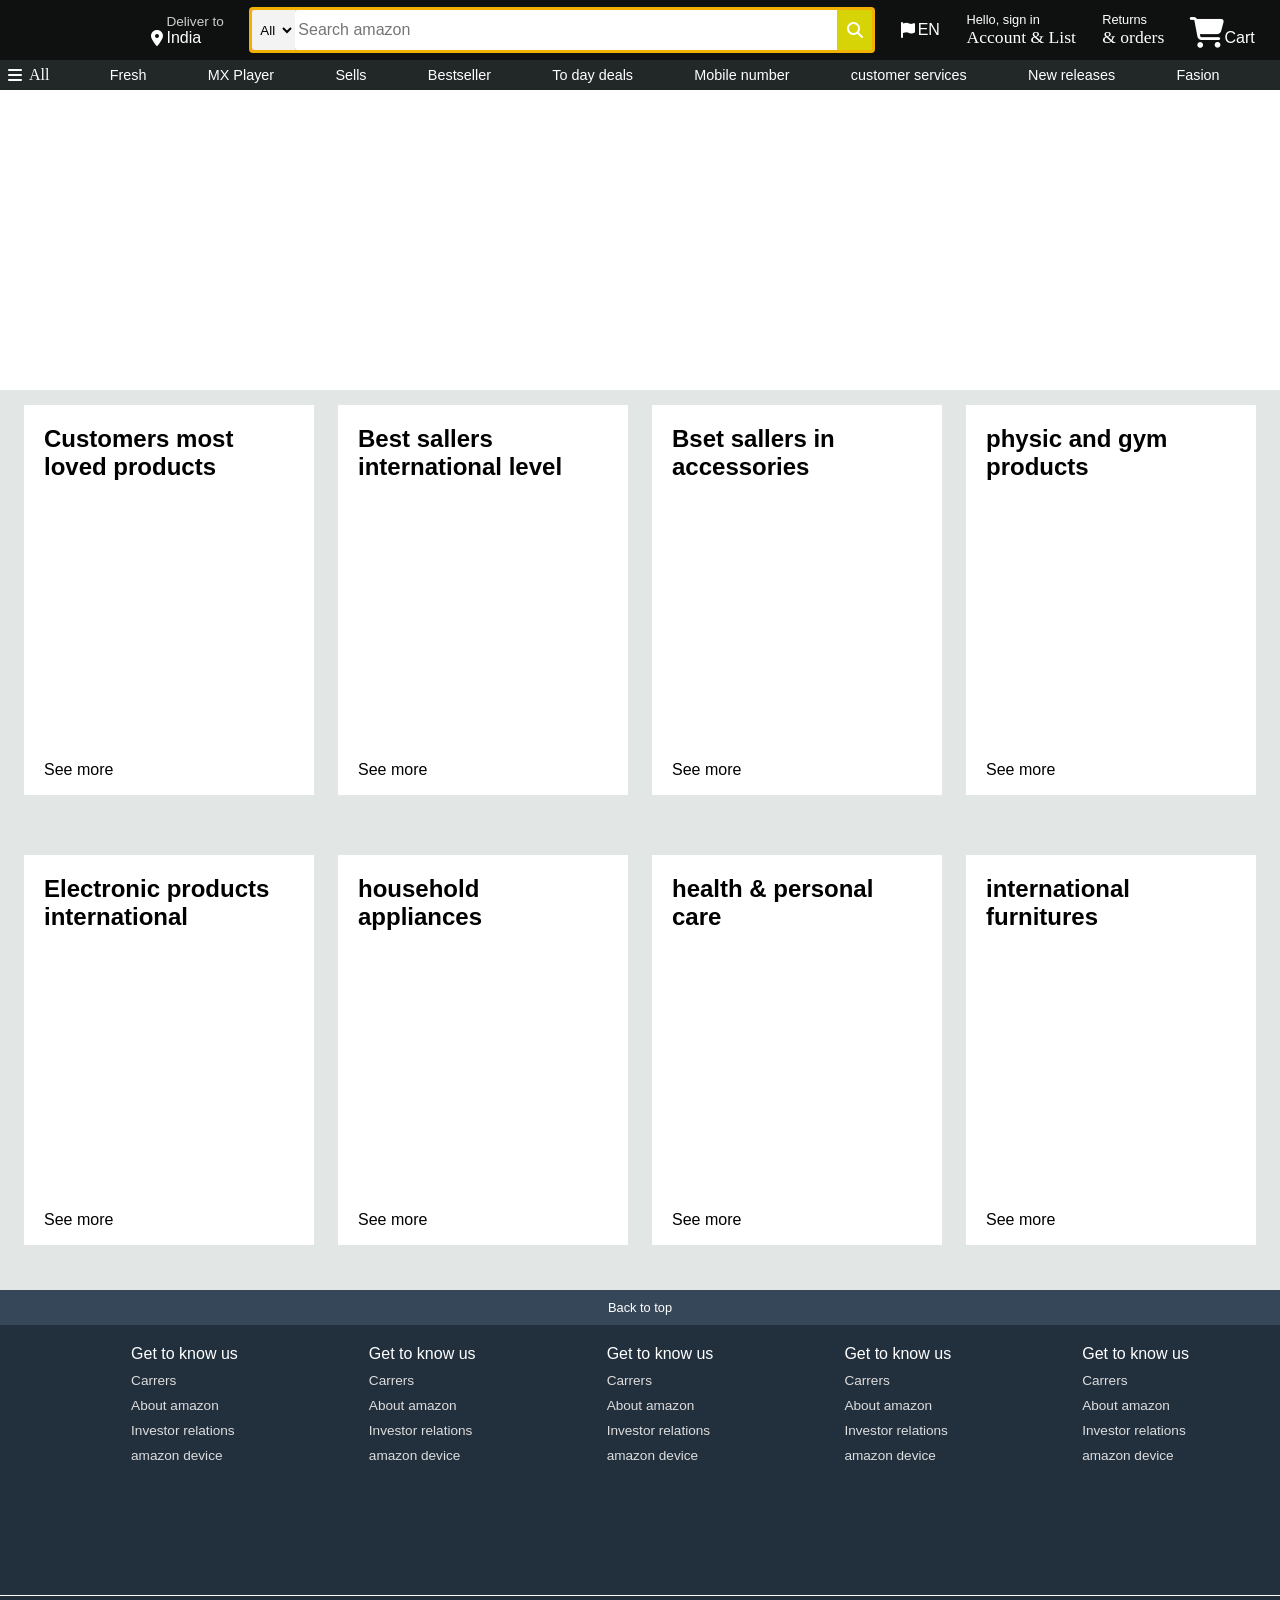
<file: index.html>
<!DOCTYPE html>
<html lang="en">
<head>
    <meta charset="UTF-8">
    <meta name="viewport" content="width=device-width, initial-scale=1.0">
    <title>amazon</title>
    <link rel="stylesheet" href="style.css">
    <link rel="stylesheet" href="https://cdnjs.cloudflare.com/ajax/libs/font-awesome/6.7.2/css/all.min.css" integrity="sha512-Evv84Mr4kqVGRNSgIGL/F/aIDqQb7xQ2vcrdIwxfjThSH8CSR7PBEakCr51Ck+w+/U6swU2Im1vVX0SVk9ABhg==" crossorigin="anonymous" referrerpolicy="no-referrer" />

</head>
<body>
    <header> 
        <div class="navbar">
            <div class="nav-logo border">
                <div class="logo">

                </div>
            </div>
            <div class="navaddress border">
                <p class="add-first">Deliver to</p>
                <div class="add-icon">
                    <i class="fa-solid fa-location-dot"></i>
                    <p class="add-second">India</p>
                </div>
            </div>
            <div class="nav-search border border">
               <select class="search-select border" >
                 <option>All</option>
               </select>
               <input placeholder="Search amazon" class="search-input border">
               <div class="search-icon">
                <i class="fa-solid fa-magnifying-glass"></i>
               </div>
            </div>
            <div class="flag border">
               <div class="flag-icon">
                <i class="fa-solid fa-flag"></i>
               </div>
               <p class="lang">EN</p>
            </div>
            <div class="sing-in border">
                <p class="para-1">Hello, sign in</p>
                <p class="para-2">Account & List</p>
               
            </div>
            <div class="returns-orders border">
                <p class="order-1">Returns</p>
                <p class="order-2">& orders</p>
               
            </div>
            <div class="cart-logo border">
                <div class="cart-logo1">
                <i class="fa-solid fa-cart-shopping"></i>
                </div>
                <p class="cart">Cart</p>
            </div>

        </div>
        <div class="list">
            <div class="menu-logo border">
                <i class="fa-solid fa-bars border"></i>
            </div>
            <div class="menu ">All</div>
            <div class="list-items">
             <div class="menu1 border">Fresh</div>
            <div class="menu2 border">MX Player</div>
            <div class="menu3 border">Sells</div>
            <div class="menu4 border">Bestseller</div>
            <div class="menu5 border">To day deals</div>
            <div class="menu6 border">Mobile number</div>
            <div class="menu7 border">customer services</div>
            <div class="menu8 border">New releases</div>
            <div class="menu9 border">Fasion</div>
            </div>
        </div>

        <div class="hero">
        </div>
        <div class="sales">
            <div class="box1">
                <h2>Customers most loved products</h2>
                <div class="img1" style="background-image: url('https://images-eu.ssl-images-amazon.com/images/G/31/IN-Events/Shankhadip/PrimeDay25/PD25_PC_CC_2x._SY608_CB791462669_.jpg');">    
                </div>
                <p>See more</p>
            </div>
            <div class="box2">
                <h2>Best sallers international level</h2>
                <div class="img2" style="background-image: url('https://images-eu.ssl-images-amazon.com/images/G/31/img19/OOC/Gateway/2025/PC_CC_758x608._SY608_CB789699943_.jpg');">    
                </div>
                <p>See more</p>
            </div>
            <div class="box3">
                <h2>Bset sallers in accessories</h2>
                <div class="img3" style="background-image: url('https://m.media-amazon.com/images/I/71qaZJTGRIL._AC_SY390_.jpg');">    
                </div>
                <p>See more</p>
            </div>
            <div class="box4">
                <h2>physic and gym products</h2>
                <div class="img4" style="background-image: url('https://images-eu.ssl-images-amazon.com/images/G/31/img19/Sports/GW_Desktop/1199101_758x608_New_compressed._SY608_CB448277514_.jpg');">    
                </div>
                <p>See more</p>
            </div>
            <div class="box5">
                <h2>Electronic products international</h2>
                <div class="img5" style="background-image: url('https://m.media-amazon.com/images/I/61SLayt503L._AC_SY400_.jpg');">    
                </div>
                <p>See more</p>
            </div>
            <div class="box6">
                <h2>household appliances</h2>
                <div class="img6" style="background-image: url('https://m.media-amazon.com/images/I/81MDTTDPtOL._AC_SY400_.jpg');">    
                </div>
                <p>See more</p>
            </div>
            <div class="box7">
                <h2>health & personal care</h2>
                <div class="img7" style="background-image: url('https://m.media-amazon.com/images/I/61+h1Xl-PxL._AC_SY400_.jpg');">    
                </div>
                <p>See more</p>
            </div>
            <div class="box8">
                <h2>international furnitures</h2>
                <div class="img8" style="background-image: url('https://m.media-amazon.com/images/I/51L+df4QUKL._AC_SY400_.jpg');">    
                </div>
                <p>See more</p>
            </div>
        </div>
    </header>
    <footer>
        <div class="panel1">
            <p>Back to top</p>
        </div>
        <div class="panel2">
           <ul>
            <p>Get to know us</p>
            <a>Carrers</a>
            <a>About amazon</a>
            <a>Investor relations</a>
            <a>amazon device</a>
           </ul>
           <ul>
            <p>Get to know us</p>
            <a>Carrers</a>
            <a>About amazon</a>
            <a>Investor relations</a>
            <a>amazon device</a>
           </ul>
           <ul>
            <p>Get to know us</p>
            <a>Carrers</a>
            <a>About amazon</a>
            <a>Investor relations</a>
            <a>amazon device</a>
           </ul>
           <ul>
            <p>Get to know us</p>
            <a>Carrers</a>
            <a>About amazon</a>
            <a>Investor relations</a>
            <a>amazon device</a>
           </ul>
           <ul>
            <p>Get to know us</p>
            <a>Carrers</a>
            <a>About amazon</a>
            <a>Investor relations</a>
            <a>amazon device</a>
           </ul>
            </div>
            <div class="foot-panel3">
                <div class="logo"></div>
            </div>
    </footer>
</body>
</html>
</file>
<file: style.css>
*{
    margin: 0px;
    font-family: Arial;
    border: border-box;
}
.navbar{
    display: flex;
    height: 60px;
    background-color: #0f1111;
    color: white;
    align-items: center;
    justify-content: space-evenly;
}
.nav-logo{
    height: 50px;
    width:100px ;
      

}
.logo{
    
    height: 50px;
    width: 100%;
    background-size: cover;
    background-image: url("https://www.shutterstock.com/image-vector/chattogram-bangladesh-april-24-2023-600nw-2292992631.jpg");
}
.border{
    border: 1.5px solid transparent;
}
.border:hover{
    border:1.5px solid white;
}
/* box2 */
.add-first{
    color: #cccccc;
    font-size: 0.85rem;
    margin-left: 15px;
}
.add-second{
    margin-left: 3px;
    font-size: 1rem;
}
.add-icon{
    display: flex;
    align-items: center;

}
/* box3 */
.nav-search{
    display: flex;
    justify-content: space-evenly;
    background-color: pink;
    width: 620px;
    height: 40px;
    border-radius: 4px rgb(239, 220, 12);
    border:none;
    border: rgb(240, 177, 3) solid;
    border-bottom-left-radius: 4px;
    border-top-left-radius: 4px;
    border-bottom-right-radius: 4px;
    border-top-right-radius: 4px;
}
.search-select{
    background-color: #f3f3f3;
    width: 50px;text-align: center;
    border-top-left-radius:4px;
    border-bottom-left-radius:4px;
    border: none;
}
.search-input{
    width:100%;
    font-size: 1rem;
    border-bottom-left-radius: 3px;
    border-top-left-radius: 3px;
    
}
.search-icon{
    display: flex;
    justify-content: center;
    width: 40px;
    height: 100%;
    align-items: center;
    font-size: 1rem;
    background-color: rgb(214, 211, 7);
}
/* box3 */
.flag{
    display: flex;
    width: 40px;
    height: 60%;
    justify-content:center;
    align-items: center;
}
.flag-icon{
    display: flex;
}
.lang{
    margin-left: 3px;
}
/* box4 */
.para-1{
    font-size: 0.8rem;
}
.para-2{
    font-size: 1.1rem;
    font-family: bold;
}
/* box5 */
.order-1{
    font-size: 0.8rem;
}
.order-2{
    font-size: 1.1rem;
    font-family: bold;
}
/* box6 */
.cart-logo{
    display: flex;
}
.cart-logo1{
    font-size:1.9rem;
    margin-top: 7px;
}
.cart{
    margin-top: 20px;
}
/* list */
.list{
    background-color: #222828;
    color: white;
    display: flex;
    height: 30px;
    align-items: center;

}
.menu-logo{
    font-size: 1rem;
    padding-left: 6px;
}
.menu{
    padding-left:5px;
    font-family:bold;
}
.list-items{
    height:30px;
    width: 100%;
    display: flex;
    justify-content: space-evenly;
    color: white;
    font-family: Arial;
    align-items: center;
    font-size: 0.9rem;
}
/* hero */
.hero{
    height: 300px;
    width: 100%;
    background-image: url("https://images-eu.ssl-images-amazon.com/images/G/31/OHL/PD25/Payal/GW-Hero-Pc-01_GOLD._CB790067108_.jpg");
    background-size: cover;
}
/* sales */
.sales{
    display: flex;
     flex-wrap: wrap;
    height: 900px;
    width: 100%;
    justify-content: space-evenly;
    background-color: #e2e7e6;
    background-size: cover;

}
.box1{
    height: 350px;
    width: 250px;
    background-color:white;
    background-image: cover;
    padding:20px;
    margin-top: 15px;
}
.img1{
    height:280px;
    width: 100%;
    background-size: cover;
}
.box2{
    height: 350px;
    width: 250px;
    background-color:white;
    padding:20px ;
    margin-top: 15px;
}
.img2{
    height:280px;
    width: 100%;
    background-size: cover;
}
.box3{
    height: 350px;
    width: 250px;
    background-color:white;
    padding:20px ;
    margin-top: 15px;
}
.img3{
    height:280px;
    width: 100%;
    background-size: cover;
}
.box4{
    height: 350px;
    width: 250px;
    background-color:white;
    padding:20px ;
    margin-top: 15px;
}
.img4{
    height:280px;
    width: 100%;
    background-size: cover;
}
.box5{
    height: 350px;
    width: 250px;
    background-color:white;
    padding:20px;
    margin-top: 15px;
}
.img5{
    height:280px;
    width: 100%;
    background-size: cover;
}
.box6{
    height: 350px;
    width: 250px;
    background-color:white;
    padding:20px;
    margin-top: 15px;
}
.img6{
    height:280px;
    width: 100%;
    background-size: cover;
}
.box7{
    height: 350px;
    width: 250px;
    background-color:white;
    padding:20px;
    margin-top: 15px;
}
.img7{
    height:280px;
    width: 100%;
    background-size: cover;
}
.box8{
    height: 350px;
    width: 250px;
    background-color:white;
    padding:20px;
    margin-top: 15px;
}
.img8{
    height:280px;
    width: 100%;
    background-size: cover;
}
.panel1{
    height: 35px;
    width: 100%;
    color: white;
    display: flex;
    justify-content: center;
    align-items: center;
    background-color: #37475a;
    font-size: 0.8rem;
}
.panel2{
    height: 250px;
    width: 100%;
    background-color: #222f3d;
    color: white;
    display:flex;
    justify-content: space-evenly;
    padding-top: 20px;
}
ul a{
    display: block;
    padding-top: 10px;
    font-size: 0.85rem;
    color: #dddddd;
}
.foot-panel3{
    background-color: #222f3d;
    color: white;
    border-top: 0.5px solid white;
    height: 70px;
    display: flex;
    justify-content: center;
    align-items: center;
   
}
.logo{
    background-image: url("https://www.shutterstock.com/image-vector/chattogram-bangladesh-april-24-2023-600nw-2292992631.jpg");
    background-size: cover;
    height: 50px;
    width: 100px;
     border-bottom-left-radius: 10px;
    border-bottom-right-radius: 10px;
    border-top-left-radius: 10px;
    border-top-right-radius: 10px;

}
</file>
